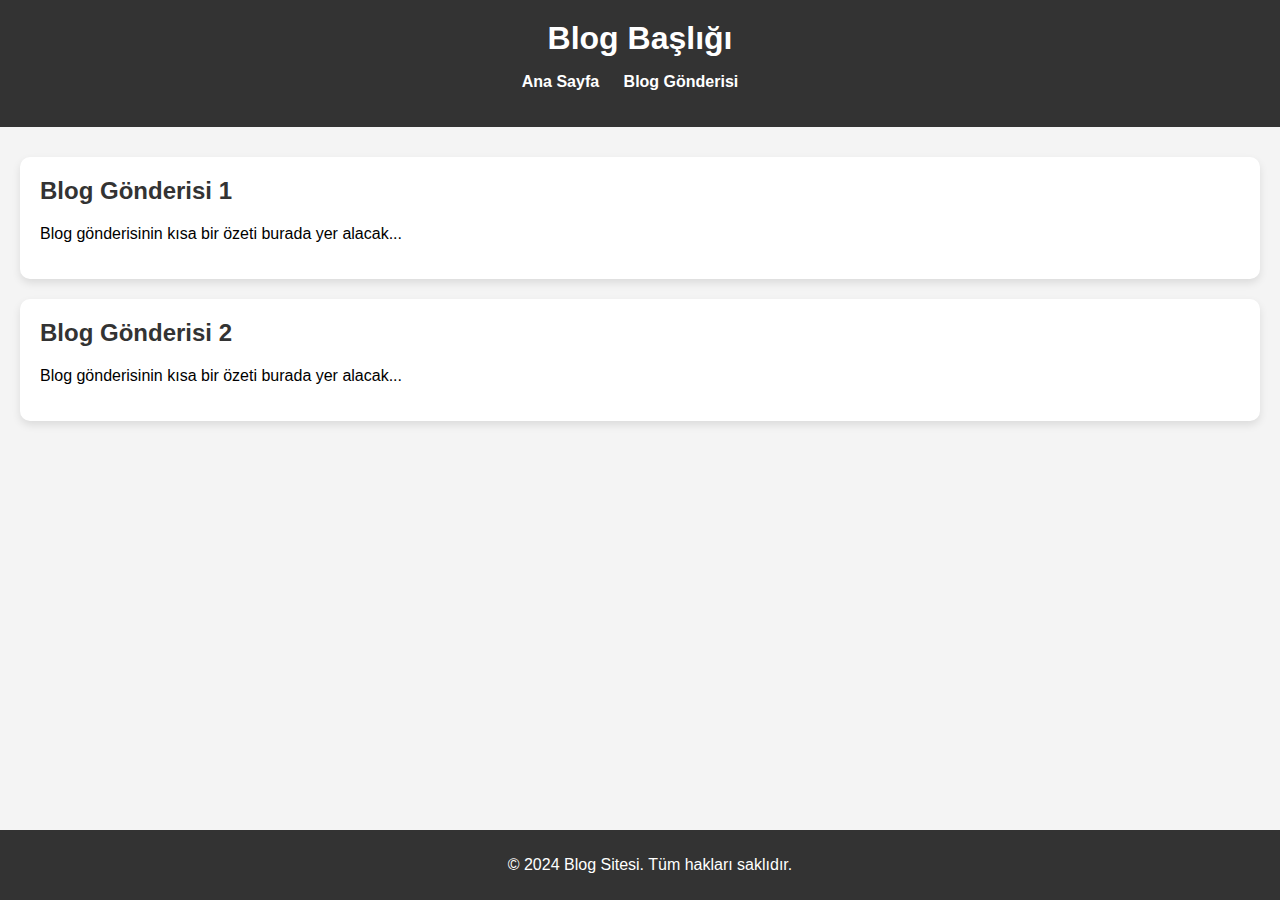
<file: HomeWork-1/index.html>
﻿<!DOCTYPE html>
<html lang="tr">
<head>
    <meta charset="UTF-8">
    <meta name="viewport" content="width=device-width, initial-scale=1.0">
    <title>Ana Sayfa - Blog</title>
    <link rel="stylesheet" href="styles.css">
</head>
<body>
    <header>
        <h1>Blog Başlığı</h1>
        <nav>
            <ul>
                <li><a href="index.html">Ana Sayfa</a></li>
                <li><a href="post.html">Blog Gönderisi</a></li>
            </ul>
        </nav>
    </header>

    <main>
        <section class="post-summary">
            <article>
                <h2><a href="post.html">Blog Gönderisi 1</a></h2>
                <p>Blog gönderisinin kısa bir özeti burada yer alacak...</p>
            </article>
            <article>
                <h2><a href="post.html">Blog Gönderisi 2</a></h2>
                <p>Blog gönderisinin kısa bir özeti burada yer alacak...</p>
            </article>
        </section>
    </main>

    <footer>
        <p>&copy; 2024 Blog Sitesi. Tüm hakları saklıdır.</p>
    </footer>
</body>
</html>
</file>
<file: HomeWork-1/styles.css>
﻿/* Genel stil ayarları */
body {
    font-family: Arial, sans-serif;
    background-color: #f4f4f4;
    margin: 0;
    padding: 0;
}

header {
    background-color: #333;
    color: #fff;
    padding: 20px;
    text-align: center;
}

header h1 {
    margin: 0;
}

nav ul {
    list-style-type: none;
    padding: 0;
}

nav ul li {
    display: inline;
    margin-right: 20px;
}

nav ul li a {
    color: #fff;
    text-decoration: none;
    font-weight: bold;
}

nav ul li a:hover {
    color: #ccc;
}

/* Ana sayfa */
main {
    padding: 20px;
}

.post-summary {
    display: flex;
    flex-direction: column;
}

article {
    background-color: white;
    margin: 10px 0;
    padding: 20px;
    border-radius: 10px;
    box-shadow: 0 4px 8px rgba(0, 0, 0, 0.1);
}

article h2 {
    margin-top: 0;
}

article a {
    text-decoration: none;
    color: #333;
}

article a:hover {
    color: #007BFF;
}

/* Footer */
footer {
    background-color: #333;
    color: white;
    text-align: center;
    padding: 10px;
    position: fixed;
    width: 100%;
    bottom: 0;
}
</file>
